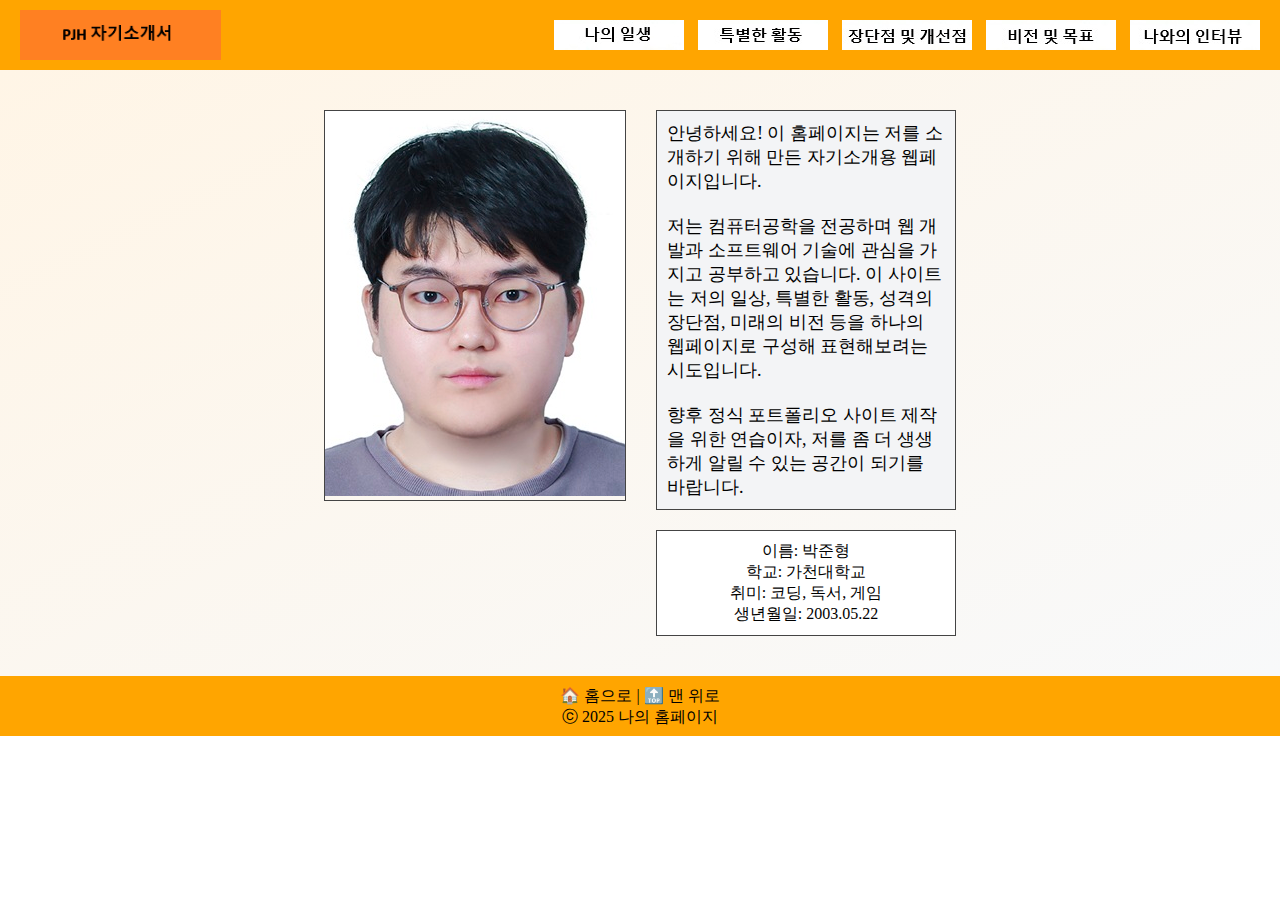
<file: index.html>
<!DOCTYPE html>
<html>
<head>
  <meta charset="UTF-8">
  <meta name="viewport" content="width=device-width, initial-scale=1.0">
  <link rel="stylesheet" href="common.css">
  <style>
    main {
      clear: both;
      display: flex;
      justify-content: center;
      align-items: flex-start;
      gap: 30px;
      padding: 40px;
      flex-wrap: wrap;
      background: linear-gradient(to bottom right, #fff5e6, #f8f9fa);
    }
    .photo {
      border: 1px solid #444;
    }
    .intro-text {
      width: 300px;
      height: auto;
      background-color: #f3f4f6;
      border: 1px solid #444;
      padding: 10px;
      font-size: 18px;
    }

    .basic-info {
      margin-top: 20px;
      width: 300px;
      background-color: #fff;
      border: 1px solid #444;
      padding: 10px;
      text-align: center;
    }

    @media (max-width: 768px) {
      header {
        display: block;
        text-align: center;
      }

      #logo {
        float: none;
        margin: 0 auto;
        display: block;
      }

      nav {
        float: none;
        margin-top: 10px;
      }

      nav ul {
        display: flex;
        flex-direction: column;
        align-items: center;
      }

      nav ul li {
        margin: 5px 0;
      }

      main {
        flex-direction: column;
        align-items: center;
        padding: 20px;
      }

      .intro-text,
      .basic-info {
        width: 90%;
        max-width: 400px;
      }
    }
  </style>
</head>
<body>
  <header>
    <a href="index.html"><img id="logo" src="logo.jpg"></a>
    <nav>
      <ul>
        <li><a href="Subpage1.html"><img src="menu01.jpg"></a></li>
        <li><a href="Subpage2.html"><img src="menu02.jpg"></a></li>
        <li><a href="Subpage3.html"><img src="menu03.jpg"></a></li>
        <li><a href="Subpage4.html"><img src="menu04.jpg"></a></li>
        <li><a href="Subpage5.html"><img src="menu05.jpg"></a></li>
      </ul>
    </nav>
  </header>


  <main>
    <div class="photo"><img src="mainphoto.jpg"></div>
    <div>
      <div class="intro-text">
        안녕하세요! 이 홈페이지는 저를 소개하기 위해 만든 자기소개용 웹페이지입니다.<br><br>
        저는 컴퓨터공학을 전공하며 웹 개발과 소프트웨어 기술에 관심을 가지고 공부하고 있습니다. 
        이 사이트는 저의 일상, 특별한 활동, 성격의 장단점, 미래의 비전 등을 하나의 웹페이지로 구성해 표현해보려는 시도입니다.<br><br>
        향후 정식 포트폴리오 사이트 제작을 위한 연습이자, 저를 좀 더 생생하게 알릴 수 있는 공간이 되기를 바랍니다.
      </div>
      <div class="basic-info">
        <p>이름: 박준형</p>
        <p>학교: 가천대학교</p>
        <p>취미: 코딩, 독서, 게임</p>
        <p>생년월일: 2003.05.22</p>
      </div>
    </div>
  </main>

  <footer>
  <p>
    <a href="index.html">🏠 홈으로</a> |
    <a href="#top">🔝 맨 위로</a>
  </p>
    ⓒ 2025 나의 홈페이지
  </footer>
</body>
</html>
</file>
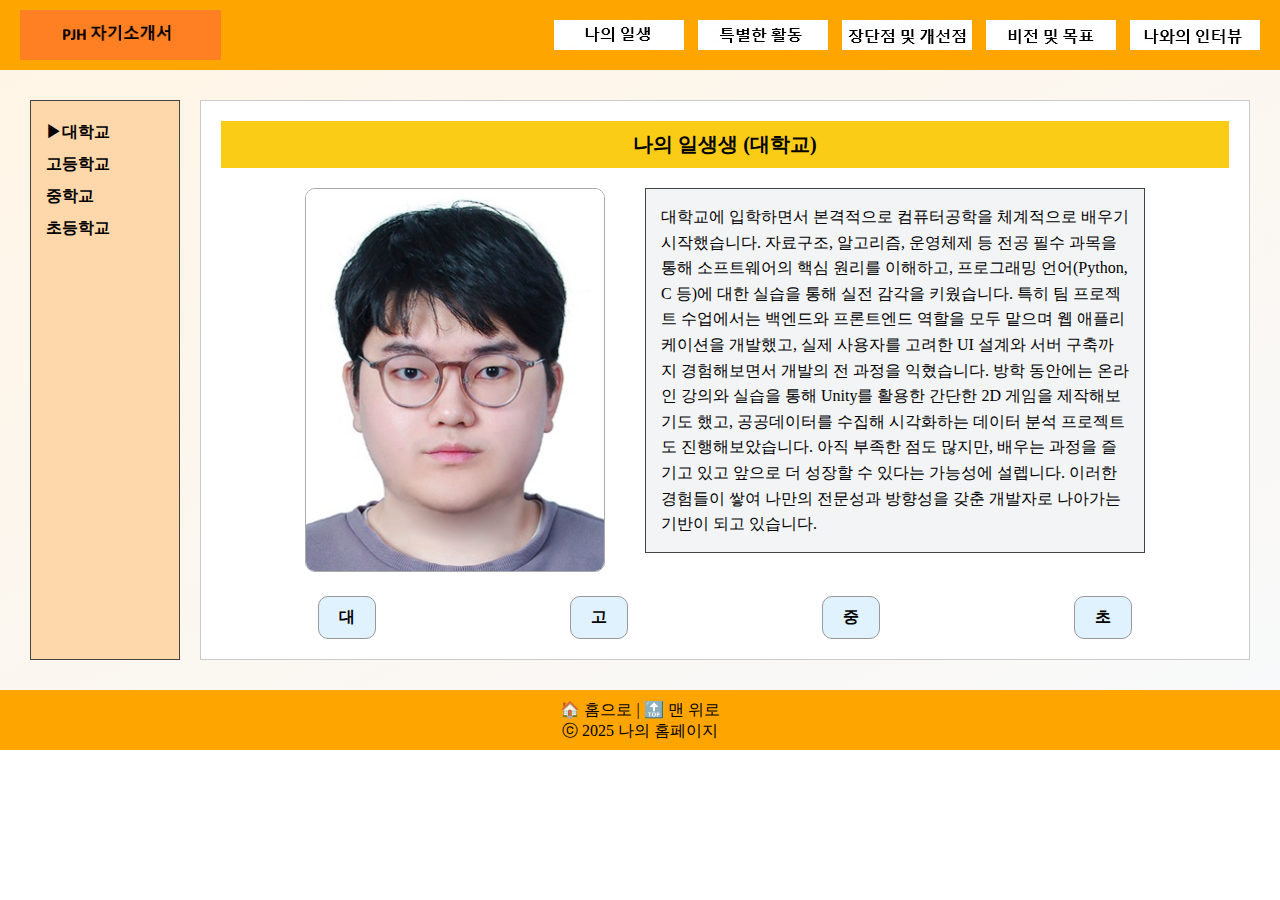
<file: Subpage1.html>
<!DOCTYPE html>
<html>
<head>
  <meta charset="UTF-8">
  <meta name="viewport" content="width=device-width, initial-scale=1.0">
  <link rel="stylesheet" href="common.css">
  <style>
    .container {
      display: flex;
      flex-direction: row;
      gap: 20px;
      padding: 30px;
      background: linear-gradient(to bottom right, #fff5e6, #f8f9fa);
    }
    .container a {
      text-decoration: none;
      color: inherit;
    }

    aside {
      width: 150px;
      background-color: #fed7aa;
      padding: 15px;
      font-weight: bold;
      font-size: 16px;
      line-height: 2;
      border: 1px solid #444;
    }

    section {
      flex: 1;
      background-color: white;
      padding: 20px;
      border: 1px solid #ccc;
    }

    .section-header {
      background-color: #facc15;
      padding: 10px;
      font-size: 20px;
      margin-bottom: 20px;
      font-weight: bold;
      text-align: center;
    }

   
    .content {
      display: flex;
      justify-content: center;
      align-items: flex-start;
      gap: 40px;
      flex-wrap: wrap;
    }

    .image-box {
      flex-shrink: 0;
      text-align: center;
    }

    .image-box img {
      max-width: 300px;
      height: auto;
      border-radius: 10px;
      border: 1px solid #aaa;
    }

    .intro-text {
      max-width: 500px;
      background-color: #f3f4f6;
      border: 1px solid #444;
      padding: 15px;
      font-size: 16px;
      line-height: 1.6;
    }

    .grade-links {
      margin-top: 20px;
      display: flex;
      justify-content: space-around;
    }

    .grade-links a {
      display: inline-block;
      background-color: #e0f2fe;
      padding: 10px 20px;
      border-radius: 10px;
      font-weight: bold;
      color: black;
      text-decoration: none;
      border: 1px solid #999;
    }
    
    @media (max-width: 768px) {
      header {
        text-align: center;
      }

      #logo {
        float: none;
        margin: 0 auto;
        display: block;
      }

      nav {
        float: none;
        margin-top: 10px;
      }

      nav ul {
        display: flex;
        flex-direction: column;
        align-items: center;
      }

      nav ul li {
        margin: 5px 0;
      }

      .container {
        flex-direction: column;
        align-items: center;
      }

      .content {
        flex-direction: column;
      }

      aside {
        width: 100%;
        text-align: center;
      }

      .image-box,
      .intro-text {
        width: 100%;
        height: auto;
      }

      .grade-links {
        flex-direction: column;
        align-items: center;
        gap: 10px;
      }

      .grade-links a {
        width: 80%;
        text-align: center;
      }
    }
  </style>
</head>
<body>
  <header>
    <a href="index.html"><img id="logo" src="logo.jpg"></a>
    <nav>
      <ul>
        <li><a href="Subpage1.html"><img src="menu01.jpg"></a></li>
        <li><a href="Subpage2.html"><img src="menu02.jpg"></a></li>
        <li><a href="Subpage3.html"><img src="menu03.jpg"></a></li>
        <li><a href="Subpage4.html"><img src="menu04.jpg"></a></li>
        <li><a href="Subpage5.html"><img src="menu05.jpg"></a></li>
      </ul>
    </nav>
  </header>

  <div class="container">
    <aside>
      <a href="Subpage1.html"><p>▶대학교</p></a>
      <a href="Subpage1_1.html"><p>고등학교</p></a>
      <a href="Subpage1_2.html"><p>중학교</p></a>
      <a href="Subpage1_3.html"><p>초등학교</p></a>
    </aside>

    <section>
      <div class="section-header">나의 일생생 (대학교)</div>
      <div class="content">
        <div class="image-box"><img src="mainphoto.jpg"></div>
        <div class="intro-text">
          대학교에 입학하면서 본격적으로 컴퓨터공학을 체계적으로 배우기 시작했습니다.
          자료구조, 알고리즘, 운영체제 등 전공 필수 과목을 통해 소프트웨어의 핵심 원리를 이해하고, 프로그래밍 언어(Python, C 등)에 대한 실습을 통해 실전 감각을 키웠습니다.
          특히 팀 프로젝트 수업에서는 백엔드와 프론트엔드 역할을 모두 맡으며 웹 애플리케이션을 개발했고, 실제 사용자를 고려한 UI 설계와 서버 구축까지 경험해보면서 개발의 전 과정을 익혔습니다.
          방학 동안에는 온라인 강의와 실습을 통해 Unity를 활용한 간단한 2D 게임을 제작해보기도 했고, 공공데이터를 수집해 시각화하는 데이터 분석 프로젝트도 진행해보았습니다.
          아직 부족한 점도 많지만, 배우는 과정을 즐기고 있고 앞으로 더 성장할 수 있다는 가능성에 설렙니다. 이러한 경험들이 쌓여 나만의 전문성과 방향성을 갖춘 개발자로 나아가는 기반이 되고 있습니다.
        </div>
      </div>
      <div class="grade-links">
        <a href="Subpage1.html">대</a>
        <a href="Subpage1_1.html">고</a>
        <a href="Subpage1_2.html">중</a>
        <a href="Subpage1_3.html">초</a>
      </div>
    </section>
  </div>

  <footer>
  <p>
    <a href="index.html">🏠 홈으로</a> |
    <a href="#top">🔝 맨 위로</a>
  </p>
    ⓒ 2025 나의 홈페이지
  </footer>
</body>
</html>
</file>
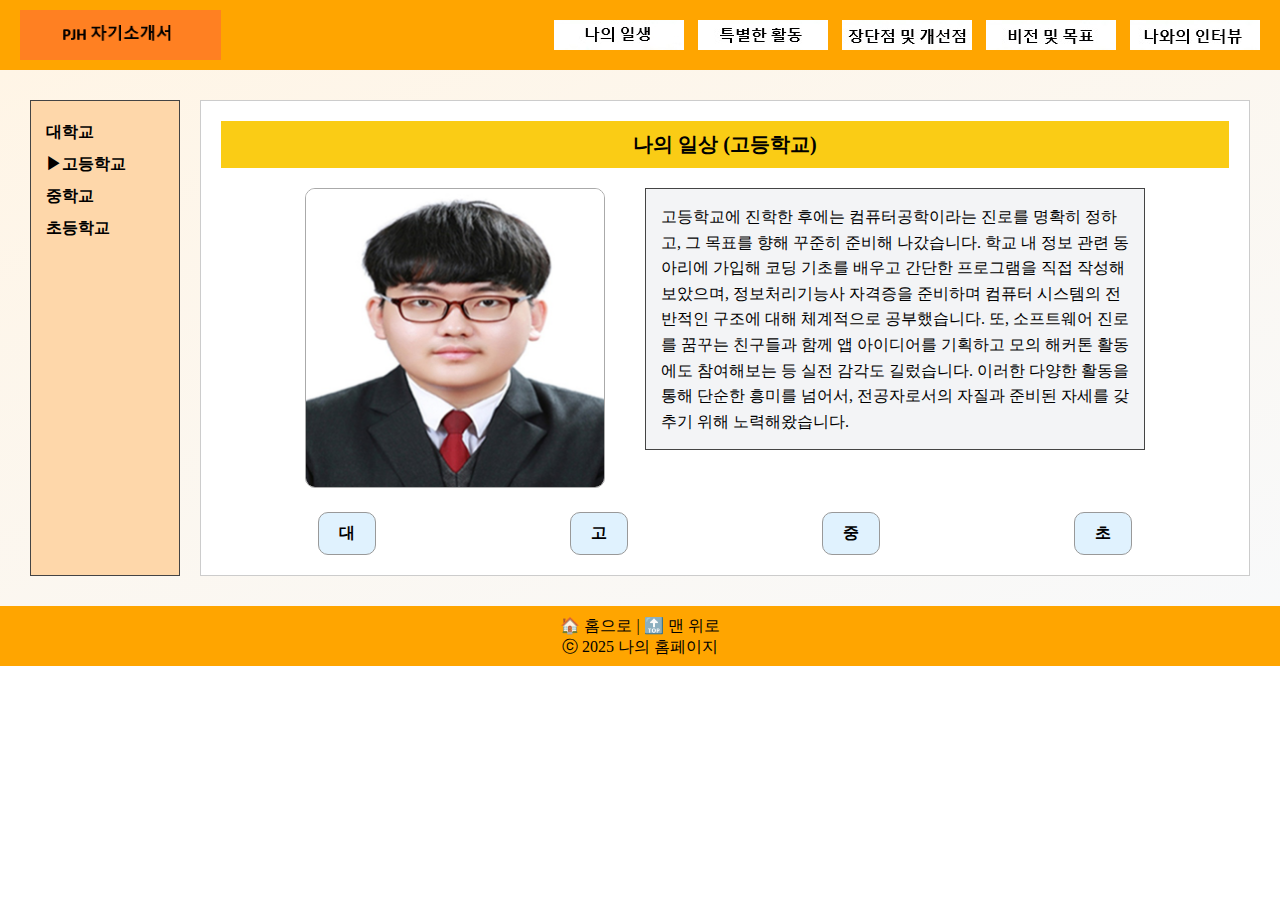
<file: Subpage1_1.html>
<!DOCTYPE html>
<html>
<head>
  <meta charset="UTF-8">
  <meta name="viewport" content="width=device-width, initial-scale=1.0">
  <link rel="stylesheet" href="common.css">
  <style>
    .container {
      display: flex;
      flex-direction: row;
      gap: 20px;
      padding: 30px;
      background: linear-gradient(to bottom right, #fff5e6, #f8f9fa);
    }

    .container a {
      text-decoration: none;
      color: inherit;
    }

    aside {
      width: 150px;
      background-color: #fed7aa;
      padding: 15px;
      font-weight: bold;
      font-size: 16px;
      line-height: 2;
      border: 1px solid #444;
    }

    section {
      flex: 1;
      background-color: white;
      padding: 20px;
      border: 1px solid #ccc;
    }

    .section-header {
      background-color: #facc15;
      padding: 10px;
      font-size: 20px;
      margin-bottom: 20px;
      font-weight: bold;
      text-align: center;
    }

    .content {
      display: flex;
      justify-content: center;
      align-items: flex-start;
      gap: 40px;
      flex-wrap: wrap;
    }

    .image-box {
      flex-shrink: 0;
      text-align: center;
    }

    .image-box img {
      max-width: 300px;
      height: auto;
      border-radius: 10px;
      border: 1px solid #aaa;
    }

    .intro-text {
      max-width: 500px;
      background-color: #f3f4f6;
      border: 1px solid #444;
      padding: 15px;
      font-size: 16px;
      line-height: 1.6;
    }

    .grade-links {
      margin-top: 20px;
      display: flex;
      justify-content: space-around;
    }

    .grade-links a {
      display: inline-block;
      background-color: #e0f2fe;
      padding: 10px 20px;
      border-radius: 10px;
      font-weight: bold;
      color: black;
      text-decoration: none;
      border: 1px solid #999;
    }

    @media (max-width: 768px) {
      header {
        text-align: center;
      }

      #logo {
        float: none;
        margin: 0 auto;
        display: block;
      }

      nav {
        float: none;
        margin-top: 10px;
      }

      nav ul {
        display: flex;
        flex-direction: column;
        align-items: center;
      }

      nav ul li {
        margin: 5px 0;
      }

      .container {
        flex-direction: column;
        align-items: center;
      }

      .content {
        flex-direction: column;
      }

      aside {
        width: 100%;
        text-align: center;
      }

      .image-box,
      .intro-text {
        width: 100%;
        height: auto;
      }

      .grade-links {
        flex-direction: column;
        align-items: center;
        gap: 10px;
      }

      .grade-links a {
        width: 80%;
        text-align: center;
      }
    }
  </style>
</head>
<body>
  <header>
    <a href="index.html"><img id="logo" src="logo.jpg"></a>
    <nav>
      <ul>
        <li><a href="Subpage1.html"><img src="menu01.jpg"></a></li>
        <li><a href="Subpage2.html"><img src="menu02.jpg"></a></li>
        <li><a href="Subpage3.html"><img src="menu03.jpg"></a></li>
        <li><a href="Subpage4.html"><img src="menu04.jpg"></a></li>
        <li><a href="Subpage5.html"><img src="menu05.jpg"></a></li>
      </ul>
    </nav>
  </header>

  <div class="container">
    <aside>
      <a href="Subpage1.html"><p>대학교</p></a>
      <a href="Subpage1_1.html"><p>▶고등학교</p></a>
      <a href="Subpage1_2.html"><p>중학교</p></a>
      <a href="Subpage1_3.html"><p>초등학교</p></a>
    </aside>

    <section>
      <div class="section-header">나의 일상 (고등학교)</div>
      <div class="content">
        <div class="image-box"><img src="highschool.jpg"></div>
        <div class="intro-text">
          고등학교에 진학한 후에는 컴퓨터공학이라는 진로를 명확히 정하고, 그 목표를 향해 꾸준히 준비해 나갔습니다.  
          학교 내 정보 관련 동아리에 가입해 코딩 기초를 배우고 간단한 프로그램을 직접 작성해보았으며, 
          정보처리기능사 자격증을 준비하며 컴퓨터 시스템의 전반적인 구조에 대해 체계적으로 공부했습니다. 
          또, 소프트웨어 진로를 꿈꾸는 친구들과 함께 앱 아이디어를 기획하고 모의 해커톤 활동에도 참여해보는 등 실전 감각도 길렀습니다. 
          이러한 다양한 활동을 통해 단순한 흥미를 넘어서, 전공자로서의 자질과 준비된 자세를 갖추기 위해 노력해왔습니다. 
        </div>
      </div>
      <div class="grade-links">
        <a href="Subpage1.html">대</a>
        <a href="Subpage1_1.html">고</a>
        <a href="Subpage1_2.html">중</a>
        <a href="Subpage1_3.html">초</a>
      </div>
    </section>
  </div>

  <footer>
  <p>
    <a href="index.html">🏠 홈으로</a> |
    <a href="#top">🔝 맨 위로</a>
  </p>
    ⓒ 2025 나의 홈페이지
  </footer>
</body>
</html>
</file>
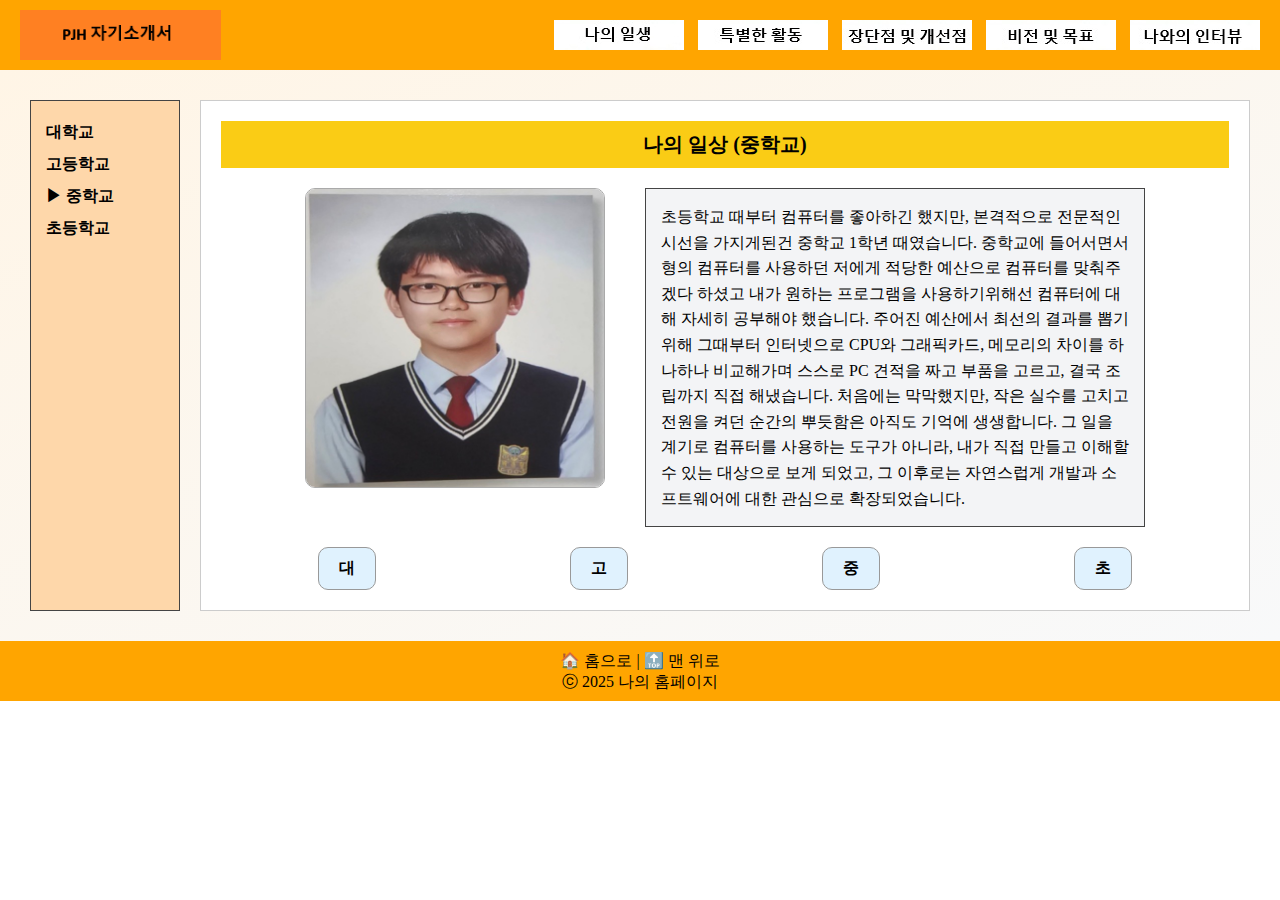
<file: Subpage1_2.html>
<!DOCTYPE html>
<html>
<head>
  <meta charset="UTF-8">
  <meta name="viewport" content="width=device-width, initial-scale=1.0">
  <link rel="stylesheet" href="common.css">
  <style>
    .container {
      display: flex;
      flex-direction: row;
      gap: 20px;
      padding: 30px;
      background: linear-gradient(to bottom right, #fff5e6, #f8f9fa);
    }

    .container a {
      text-decoration: none;
      color: inherit;
    }

    aside {
      width: 150px;
      background-color: #fed7aa;
      padding: 15px;
      font-weight: bold;
      font-size: 16px;
      line-height: 2;
      border: 1px solid #444;
    }

    section {
      flex: 1;
      background-color: white;
      padding: 20px;
      border: 1px solid #ccc;
    }

    .section-header {
      background-color: #facc15;
      padding: 10px;
      font-size: 20px;
      margin-bottom: 20px;
      font-weight: bold;
      text-align: center;
    }

    .content {
      display: flex;
      justify-content: center;
      align-items: flex-start;
      gap: 40px;
      flex-wrap: wrap;
    }

    .image-box {
      flex-shrink: 0;
      text-align: center;
    }

    .image-box img {
      max-width: 300px;
      height: auto;
      border-radius: 10px;
      border: 1px solid #aaa;
    }

    .intro-text {
      max-width: 500px;
      background-color: #f3f4f6;
      border: 1px solid #444;
      padding: 15px;
      font-size: 16px;
      line-height: 1.6;
    }

    .grade-links {
      margin-top: 20px;
      display: flex;
      justify-content: space-around;
    }

    .grade-links a {
      display: inline-block;
      background-color: #e0f2fe;
      padding: 10px 20px;
      border-radius: 10px;
      font-weight: bold;
      color: black;
      text-decoration: none;
      border: 1px solid #999;
    }

    @media (max-width: 768px) {
      header {
        text-align: center;
      }

      #logo {
        float: none;
        margin: 0 auto;
        display: block;
      }

      nav {
        float: none;
        margin-top: 10px;
      }

      nav ul {
        display: flex;
        flex-direction: column;
        align-items: center;
      }

      nav ul li {
        margin: 5px 0;
      }

      .container {
        flex-direction: column;
        align-items: center;
      }

      .content {
        flex-direction: column;
      }

      aside {
        width: 100%;
        text-align: center;
      }

      .image-box,
      .intro-text {
        width: 100%;
        height: auto;
      }

      .grade-links {
        flex-direction: column;
        align-items: center;
        gap: 10px;
      }

      .grade-links a {
        width: 80%;
        text-align: center;
      }
    }
  </style>
</head>
<body>
  <header>
    <a href="index.html"><img id="logo" src="logo.jpg"></a>
    <nav>
      <ul>
        <li><a href="Subpage1.html"><img src="menu01.jpg"></a></li>
        <li><a href="Subpage2.html"><img src="menu02.jpg"></a></li>
        <li><a href="Subpage3.html"><img src="menu03.jpg"></a></li>
        <li><a href="Subpage4.html"><img src="menu04.jpg"></a></li>
        <li><a href="Subpage5.html"><img src="menu05.jpg"></a></li>
      </ul>
    </nav>
  </header>

  <div class="container">
    <aside>
      <a href="Subpage1.html"><p>대학교</p></a>
      <a href="Subpage1_1.html"><p>고등학교</p></a>
      <a href="Subpage1_2.html"><p>▶ 중학교</p></a>
      <a href="Subpage1_3.html"><p>초등학교</p></a>
    </aside>

    <section>
      <div class="section-header">나의 일상 (중학교)</div>
      <div class="content">
        <div class="image-box"><img src="midleschool.jpg"></div>
        <div class="intro-text">
          초등학교 때부터 컴퓨터를 좋아하긴 했지만, 본격적으로 전문적인 시선을 가지게된건 중학교 1학년 때였습니다.
          중학교에 들어서면서 형의 컴퓨터를 사용하던 저에게 적당한 예산으로 컴퓨터를 맞춰주겠다 하셨고 내가 원하는 프로그램을 사용하기위해선 컴퓨터에 대해 자세히 공부해야 했습니다. 
          주어진 예산에서 최선의 결과를 뽑기위해 그때부터 인터넷으로 CPU와 그래픽카드, 메모리의 차이를 하나하나 비교해가며 스스로 PC 견적을 짜고 부품을 고르고, 결국 조립까지 직접 해냈습니다.
          처음에는 막막했지만, 작은 실수를 고치고 전원을 켜던 순간의 뿌듯함은 아직도 기억에 생생합니다. 
          그 일을 계기로 컴퓨터를 사용하는 도구가 아니라, 내가 직접 만들고 이해할 수 있는 대상으로 보게 되었고, 그 이후로는 자연스럽게 개발과 소프트웨어에 대한 관심으로 확장되었습니다.
        </div>
      </div>
      <div class="grade-links">
        <a href="Subpage1.html">대</a>
        <a href="Subpage1_1.html">고</a>
        <a href="Subpage1_2.html">중</a>
        <a href="Subpage1_3.html">초</a>
      </div>
    </section>
  </div>

  <footer>
  <p>
    <a href="index.html">🏠 홈으로</a> |
    <a href="#top">🔝 맨 위로</a>
  </p>
    ⓒ 2025 나의 홈페이지
  </footer>
</body>
</html>
</file>
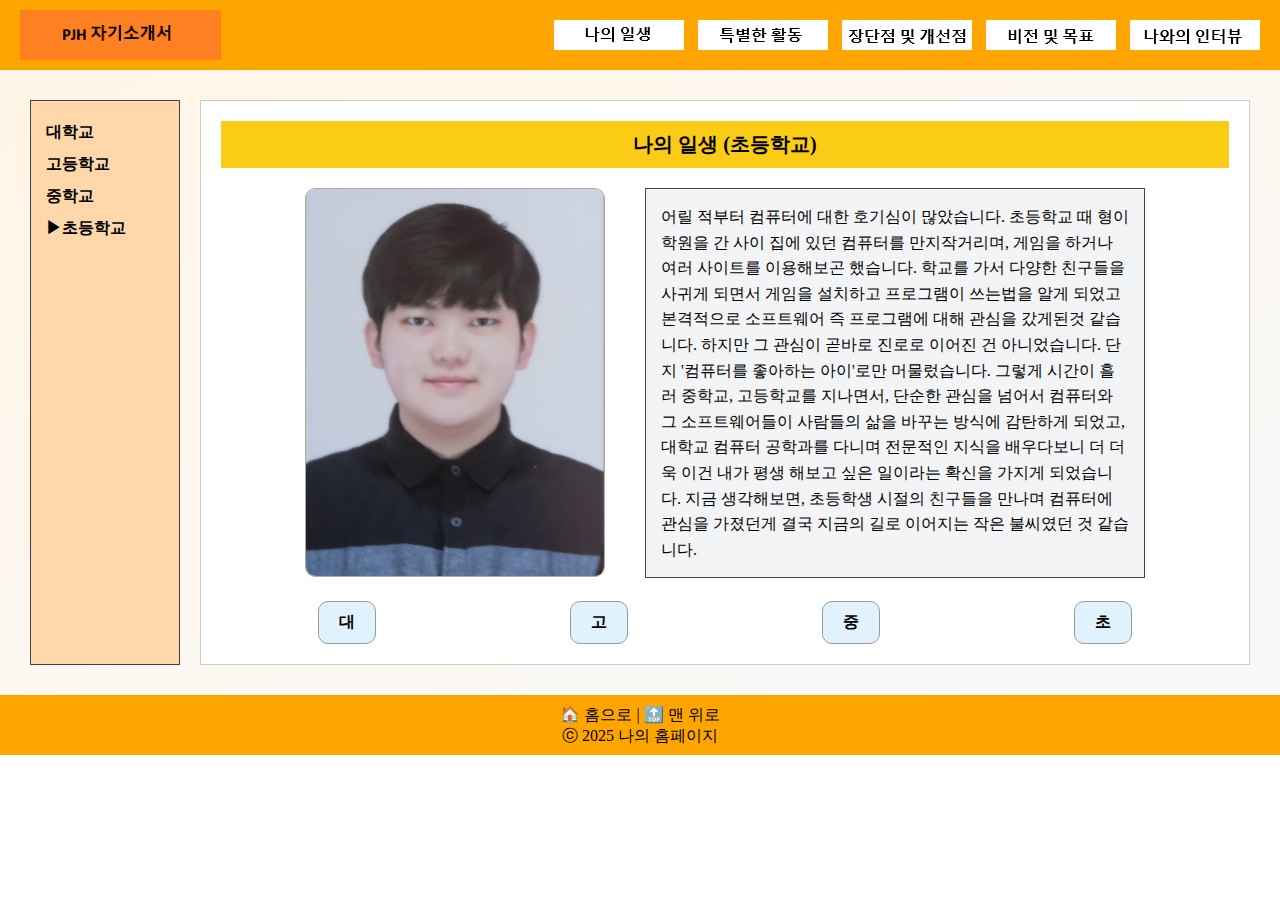
<file: Subpage1_3.html>
<!DOCTYPE html>
<html>
<head>
  <meta charset="UTF-8">
  <meta name="viewport" content="width=device-width, initial-scale=1.0">
  <link rel="stylesheet" href="common.css">
  <style>
    .container {
      display: flex;
      flex-direction: row;
      gap: 20px;
      padding: 30px;
      background: linear-gradient(to bottom right, #fff5e6, #f8f9fa);
    }

    .container a {
      text-decoration: none;
      color: inherit;
    }

    aside {
      width: 150px;
      background-color: #fed7aa;
      padding: 15px;
      font-weight: bold;
      font-size: 16px;
      line-height: 2;
      border: 1px solid #444;
    }

    section {
      flex: 1;
      background-color: white;
      padding: 20px;
      border: 1px solid #ccc;
    }

    .section-header {
      background-color: #facc15;
      padding: 10px;
      font-size: 20px;
      margin-bottom: 20px;
      font-weight: bold;
      text-align: center;
    }

    .content {
      display: flex;
      justify-content: center;
      align-items: flex-start;
      gap: 40px;
      flex-wrap: wrap;
    }

    .image-box {
      flex-shrink: 0;
      text-align: center;
    }

    .image-box img {
      max-width: 300px;
      height: auto;
      border-radius: 10px;
      border: 1px solid #aaa;
    }

    .intro-text {
      max-width: 500px;
      background-color: #f3f4f6;
      border: 1px solid #444;
      padding: 15px;
      font-size: 16px;
      line-height: 1.6;
    }

    .grade-links {
      margin-top: 20px;
      display: flex;
      justify-content: space-around;
    }

    .grade-links a {
      display: inline-block;
      background-color: #e0f2fe;
      padding: 10px 20px;
      border-radius: 10px;
      font-weight: bold;
      color: black;
      text-decoration: none;
      border: 1px solid #999;
    }

    @media (max-width: 768px) {
      header {
        text-align: center;
      }

      #logo {
        float: none;
        margin: 0 auto;
        display: block;
      }

      nav {
        float: none;
        margin-top: 10px;
      }

      nav ul {
        display: flex;
        flex-direction: column;
        align-items: center;
      }

      nav ul li {
        margin: 5px 0;
      }

      .container {
        flex-direction: column;
        align-items: center;
      }

      .content {
        flex-direction: column;
      }

      aside {
        width: 100%;
        text-align: center;
      }

      .image-box,
      .intro-text {
        width: 100%;
        height: auto;
      }

      .grade-links {
        flex-direction: column;
        align-items: center;
        gap: 10px;
      }

      .grade-links a {
        width: 80%;
        text-align: center;
      }
    }
  </style>
</head>
<body>
  <header>
    <a href="index.html"><img id="logo" src="logo.jpg"></a>
    <nav>
      <ul>
        <li><a href="Subpage1.html"><img src="menu01.jpg"></a></li>
        <li><a href="Subpage2.html"><img src="menu02.jpg"></a></li>
        <li><a href="Subpage3.html"><img src="menu03.jpg"></a></li>
        <li><a href="Subpage4.html"><img src="menu04.jpg"></a></li>
        <li><a href="Subpage5.html"><img src="menu05.jpg"></a></li>
      </ul>
    </nav>
  </header>

  <div class="container">
    <aside>
      <a href="Subpage1.html"><p>대학교</p></a>
      <a href="Subpage1_1.html"><p>고등학교</p></a>
      <a href="Subpage1_2.html"><p>중학교</p></a>
      <a href="Subpage1_3.html"><p>▶초등학교</p></a>
    </aside>

    <section>
      <div class="section-header">나의 일생 (초등학교)</div>
      <div class="content">
        <div class="image-box"><img src="school.jpg"></div>
        <div class="intro-text">
          어릴 적부터 컴퓨터에 대한 호기심이 많았습니다. 초등학교 때 형이 학원을 간 사이 집에 있던 컴퓨터를 만지작거리며, 게임을 하거나 여러 사이트를 이용해보곤 했습니다. 
          학교를 가서 다양한 친구들을 사귀게 되면서 게임을 설치하고 프로그램이 쓰는법을 알게 되었고 본격적으로 소프트웨어 즉 프로그램에 대해 관심을 갔게된것 같습니다. 
          하지만 그 관심이 곧바로 진로로 이어진 건 아니었습니다. 단지 '컴퓨터를 좋아하는 아이'로만 머물렀습니다.  
          그렇게 시간이 흘러 중학교, 고등학교를 지나면서, 단순한 관심을 넘어서 컴퓨터와 그 소프트웨어들이 사람들의 삶을 바꾸는 방식에 감탄하게 되었고, 
          대학교 컴퓨터 공학과를 다니며 전문적인 지식을 배우다보니 더 더욱 이건 내가 평생 해보고 싶은 일이라는 확신을 가지게 되었습니다. 
          지금 생각해보면, 초등학생 시절의 친구들을 만나며 컴퓨터에 관심을 가졌던게 결국 지금의 길로 이어지는 작은 불씨였던 것 같습니다.
        </div>
      </div>
      <div class="grade-links">
        <a href="Subpage1.html">대</a>
        <a href="Subpage1_1.html">고</a>
        <a href="Subpage1_2.html">중</a>
        <a href="Subpage1_3.html">초</a>
      </div>
    </section>
  </div>

  <footer>
  <p>
    <a href="index.html">🏠 홈으로</a> |
    <a href="#top">🔝 맨 위로</a>
  </p>
    ⓒ 2025 나의 홈페이지
  </footer>
</body>
</html>
</file>
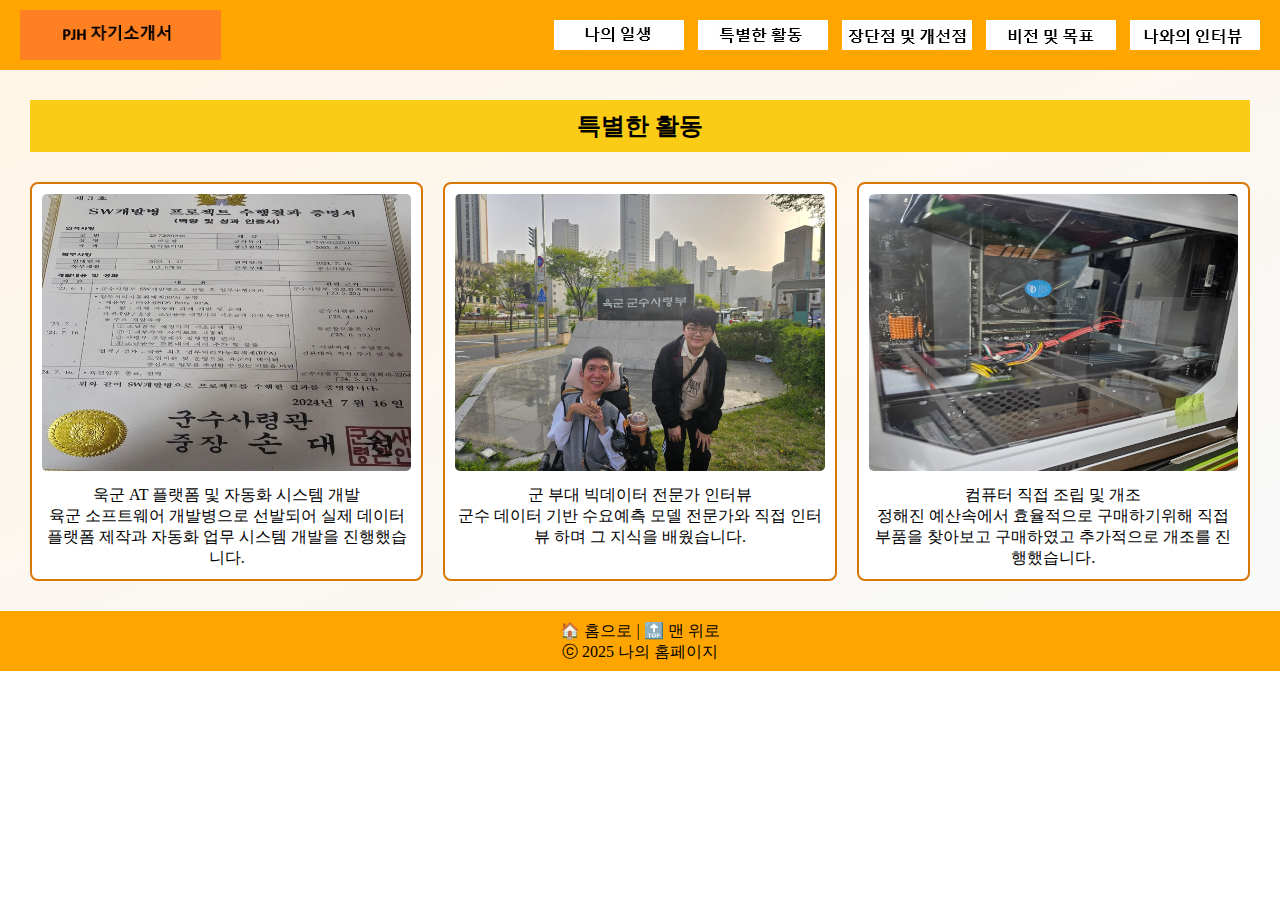
<file: Subpage2.html>
<!DOCTYPE html>
<html>
<head>
  <meta charset="UTF-8">
  <meta name="viewport" content="width=device-width, initial-scale=1.0">
  <link rel="stylesheet" href="common.css">
  <style>
    main {
      padding: 30px;
      background: linear-gradient(to bottom right, #fff5e6, #f8f9fa);
    }

    .section-header {
      text-align: center;
      font-size: 24px;
      font-weight: bold;
      background-color: #facc15;
      padding: 10px;
      margin-bottom: 30px;
    }

    .activities {
      display: flex;
      justify-content: space-between;
      flex-wrap: wrap;
      gap: 20px;
    }

    .activity {
      flex: 1 1 calc(33% - 20px);
      background-color: white;
      border: 2px solid #d97706;
      border-radius: 8px;
      padding: 10px;
      text-align: center;
    }

    .activity img {
      width: 100%;
      object-fit: cover;
      border-radius: 5px;
      background-color: #e5e7eb;
    }

    .activity p {
      margin-top: 10px;
      font-size: 16px;
    }

    @media (max-width: 768px) {
      header {
        text-align: center;
      }

      #logo {
        float: none;
        margin: 0 auto;
        display: block;
      }

      nav {
        float: none;
        margin-top: 10px;
      }

      nav ul {
        display: flex;
        flex-direction: column;
        align-items: center;
      }

      nav ul li {
        margin: 5px 0;
      }
      
      .activities {
        flex-direction: column;
        align-items: center;
      }

      .activity {
        width: 90%;
      }
    }
  </style>
</head>
<body>
  <header>
    <a href="index.html"><img id="logo" src="logo.jpg"></a>
    <nav>
      <ul>
        <li><a href="Subpage1.html"><img src="menu01.jpg"></a></li>
        <li><a href="Subpage2.html"><img src="menu02.jpg"></a></li>
        <li><a href="Subpage3.html"><img src="menu03.jpg"></a></li>
        <li><a href="Subpage4.html"><img src="menu04.jpg"></a></li>
        <li><a href="Subpage5.html"><img src="menu05.jpg"></a></li>
      </ul>
    </nav>
  </header>

  <main>
    <div class="section-header">특별한 활동</div>

    <div class="activities">
      <div class="activity">
        <img src="specialphoto1.jpg">
        <p>욱군 AT 플랫폼 및 자동화 시스템 개발 <br> 육군 소프트웨어 개발병으로 선발되어 실제 데이터 플랫폼 제작과 자동화 업무 시스템 개발을 진행했습니다.</p>
      </div>
      <div class="activity">
        <img src="specialphoto2.jpg">
        <p>군 부대 빅데이터 전문가 인터뷰 <br> 군수 데이터 기반 수요예측 모델 전문가와 직접 인터뷰 하며 그 지식을 배웠습니다.</p>
      </div>
      <div class="activity">
        <img src="specialphoto3.jpg">
        <p>컴퓨터 직접 조립 및 개조 <br> 정해진 예산속에서 효율적으로 구매하기위해 직접 부품을 찾아보고 구매하였고 추가적으로 개조를 진행했습니다.</p>
      </div>
    </div>
  </main>

  <footer>
    <p>
      <a href="index.html">🏠 홈으로</a> |
      <a href="#top">🔝 맨 위로</a>
    </p>
      ⓒ 2025 나의 홈페이지
  </footer>
</body>
</html>
</file>
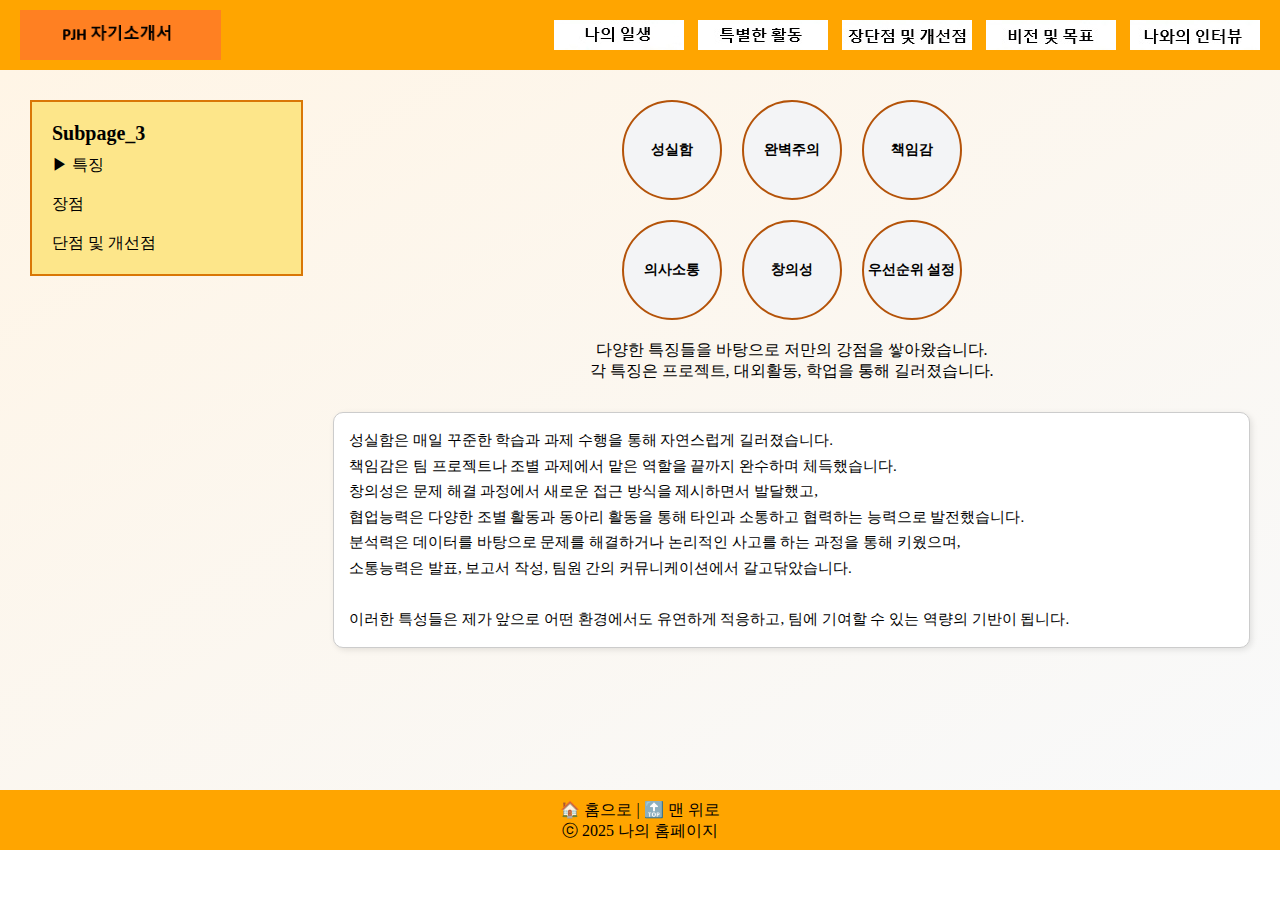
<file: Subpage3.html>
<!DOCTYPE html>
<html>
<head>
  <meta charset="UTF-8">
  <meta name="viewport" content="width=device-width, initial-scale=1.0">
  <link rel="stylesheet" href="common.css">
  <style>
    main {
      padding: 30px;
      background: linear-gradient(to bottom right, #fff5e6, #f8f9fa);
      display: flex;
      gap: 30px;
      min-height: 80vh;
    }

    .sub-nav {
      flex: 1;
      background-color: #fde68a;
      padding: 20px;
      border: 2px solid #d97706;
      height: fit-content;
    }

    .sub-nav h3 {
      font-size: 20px;
      margin-bottom: 10px;
    }

    .sub-nav a {
      text-decoration: none;
      color: inherit;
    }

    .features {
      flex: 4;
    }

    .feature-grid {
      display: flex;
      flex-wrap: wrap;
      justify-content: center;
      max-width: 340px;
      margin: 0 auto;
      gap: 20px;
    }

    .feature {
      width: 100px;
      height: 100px;
      border: 2px solid #b45309;
      border-radius: 50%;
      background-color: #f3f4f6;
      display: flex;
      justify-content: center;
      align-items: center;
      font-size: 14px;
      font-weight: bold;
      text-align: center;
    }

    .feature-description {
      margin-top: 20px;
      font-size: 16px;
      text-align: center;
    }

    .feature-detail {
      background-color: #fff;
      padding: 15px;
      margin-top: 30px;
      border: 1px solid #ccc;
      border-radius: 10px;
      font-size: 15px;
      line-height: 1.7;
      box-shadow: 2px 2px 6px rgba(0,0,0,0.1);
    }

    @media (max-width: 768px) {
      header {
        text-align: center;
      }

      #logo {
        float: none;
        margin: 0 auto;
        display: block;
      }

      nav {
        float: none;
        margin-top: 10px;
      }

      nav ul {
        display: flex;
        flex-direction: column;
        align-items: center;
      }

      nav ul li {
        margin: 5px 0;
      }

      main {
        flex-direction: column;
        align-items: center;
      }

      .sub-nav {
        width: 90%;
        text-align: center;
      }

      .feature-grid {
        gap: 15px;
      }

      .feature {
        width: 80px;
        height: 80px;
        font-size: 12px;
      }
    }
  </style>
</head>
<body>
  <header>
    <a href="index.html"><img id="logo" src="logo.jpg"></a>
    <nav>
      <ul>
        <li><a href="Subpage1.html"><img src="menu01.jpg"></a></li>
        <li><a href="Subpage2.html"><img src="menu02.jpg"></a></li>
        <li><a href="Subpage3.html"><img src="menu03.jpg"></a></li>
        <li><a href="Subpage4.html"><img src="menu04.jpg"></a></li>
        <li><a href="Subpage5.html"><img src="menu05.jpg"></a></li>
      </ul>
    </nav>
  </header>

  <main>
    <div class="sub-nav">
      <h3>Subpage_3</h3>
      <a href="Subpage3.html"><p>▶ 특징</p></a> <br>
      <a href="Subpage3_1.html"><p>장점</p></a>  <br>
      <a href="Subpage3_2.html"><p>단점 및 개선점</p></a>
    </div>

    <div class="features">
      <div class="feature-grid">
        <div class="feature">성실함</div>
        <div class="feature">완벽주의</div>
        <div class="feature">책임감</div>
        <div class="feature">의사소통</div>
        <div class="feature">창의성</div>
        <div class="feature">우선순위 설정</div>
      </div>

      <div class="feature-description">
        다양한 특징들을 바탕으로 저만의 강점을 쌓아왔습니다.<br>
        각 특징은 프로젝트, 대외활동, 학업을 통해 길러졌습니다.
      </div>

      <div class="feature-detail">
         성실함은 매일 꾸준한 학습과 과제 수행을 통해 자연스럽게 길러졌습니다.<br>
    책임감은 팀 프로젝트나 조별 과제에서 맡은 역할을 끝까지 완수하며 체득했습니다.<br>
    창의성은 문제 해결 과정에서 새로운 접근 방식을 제시하면서 발달했고,<br>
    협업능력은 다양한 조별 활동과 동아리 활동을 통해 타인과 소통하고 협력하는 능력으로 발전했습니다.<br>
    분석력은 데이터를 바탕으로 문제를 해결하거나 논리적인 사고를 하는 과정을 통해 키웠으며,<br>
    소통능력은 발표, 보고서 작성, 팀원 간의 커뮤니케이션에서 갈고닦았습니다.<br><br>
    이러한 특성들은 제가 앞으로 어떤 환경에서도 유연하게 적응하고, 팀에 기여할 수 있는 역량의 기반이 됩니다.
      </div>
    </div>
  </main>

  <footer>
    <p>
      <a href="index.html">🏠 홈으로</a> |
      <a href="#top">🔝 맨 위로</a>
    </p>
    ⓒ 2025 나의 홈페이지
  </footer>
</body>
</html>
</file>
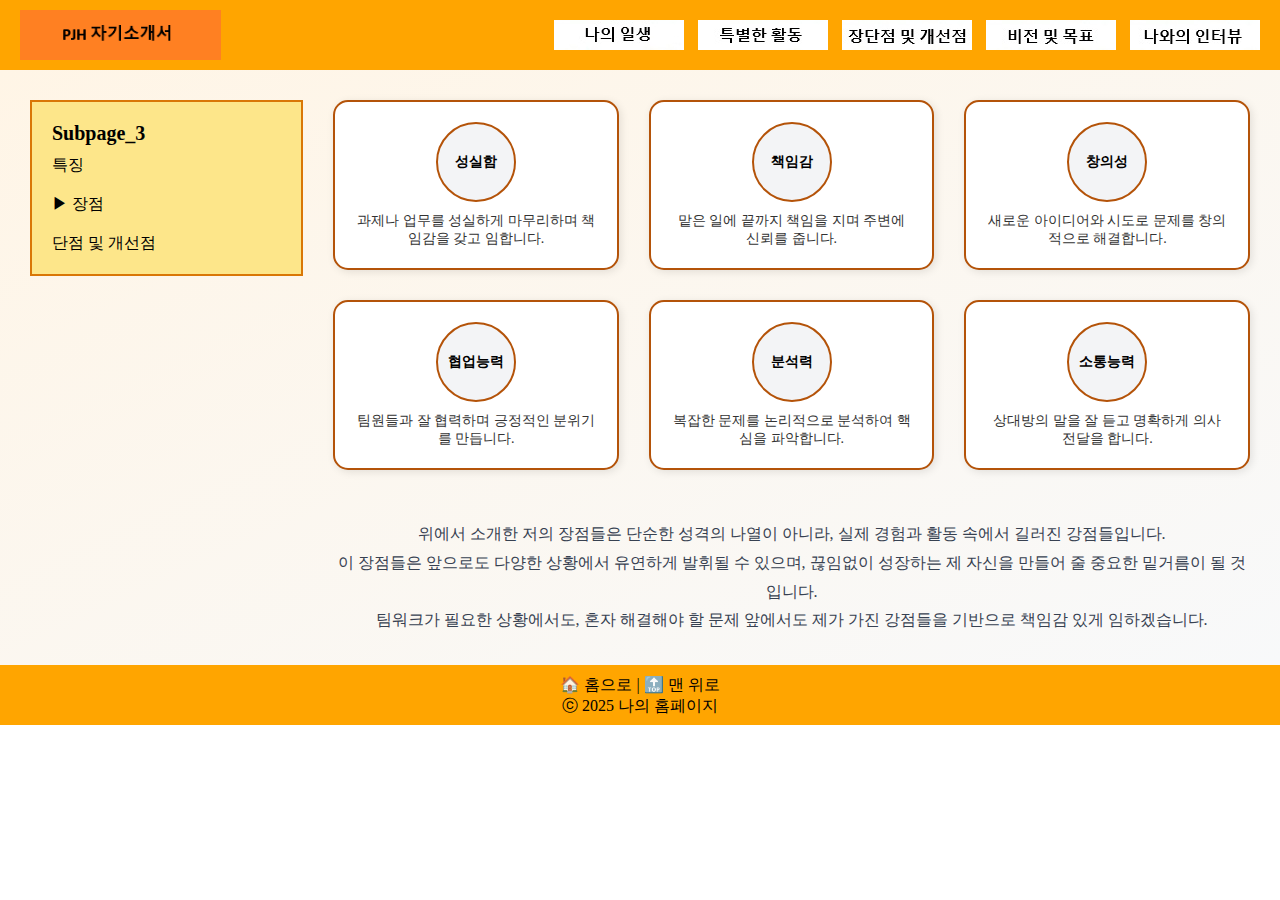
<file: Subpage3_1.html>
<!DOCTYPE html>
<html>
<head>
  <meta charset="UTF-8">
  <meta name="viewport" content="width=device-width, initial-scale=1.0">
  <link rel="stylesheet" href="common.css">
  <style>
    main {
      padding: 30px;
      background: linear-gradient(to bottom right, #fff5e6, #f8f9fa);
      display: flex;
      gap: 30px;
    }

    .sub-nav {
      flex: 1;
      background-color: #fde68a;
      padding: 20px;
      border: 2px solid #d97706;
      height: fit-content;
    }

    .sub-nav h3 {
      font-size: 20px;
      margin-bottom: 10px;
    }

    .sub-nav a {
      text-decoration: none;
      color: inherit;
    }

    .features {
      flex: 4;
    }

    .feature-grid {
      display: grid;
      grid-template-columns: repeat(3, 1fr);
      gap: 30px;
    }

    .feature-item {
      background-color: #fff;
      padding: 20px;
      border: 2px solid #b45309;
      border-radius: 15px;
      text-align: center;
      box-shadow: 2px 2px 8px rgba(0,0,0,0.1);
    }

    .feature {
      width: 80px;
      height: 80px;
      margin: 0 auto 10px auto;
      border: 2px solid #b45309;
      border-radius: 50%;
      background-color: #f3f4f6;
      display: flex;
      justify-content: center;
      align-items: center;
      font-size: 14px;
      font-weight: bold;
    }

    .reason {
      font-size: 14px;
      color: #333;
      margin-top: 10px;
    }

    .summary {
      margin-top: 50px;
      font-size: 16px;
      line-height: 1.8;
      color: #374151;
      text-align: center;
    }

    @media (max-width: 768px) {
      main {
        flex-direction: column;
        align-items: center;
      }

      .sub-nav {
        width: 90%;
        text-align: center;
      }

      .feature-grid {
        grid-template-columns: 1fr;
      }

      .feature {
        width: 70px;
        height: 70px;
        font-size: 12px;
      }

      .reason {
        font-size: 13px;
      }

      .summary {
        font-size: 14px;
        padding: 0 10px;
      }
    }
  </style>
</head>
<body>
  <header>
    <a href="index.html"><img id="logo" src="logo.jpg"></a>
    <nav>
      <ul>
        <li><a href="Subpage1.html"><img src="menu01.jpg" alt="menu1"></a></li>
        <li><a href="Subpage2.html"><img src="menu02.jpg" alt="menu2"></a></li>
        <li><a href="Subpage3.html"><img src="menu03.jpg" alt="menu3"></a></li>
        <li><a href="Subpage4.html"><img src="menu04.jpg" alt="menu4"></a></li>
        <li><a href="Subpage5.html"><img src="menu05.jpg" alt="menu5"></a></li>
      </ul>
    </nav>
  </header>

  <main>
    <div class="sub-nav">
      <h3>Subpage_3</h3>
      <a href="Subpage3.html"><p>특징</p></a> <br>
      <a href="Subpage3_1.html"><p>▶ 장점</p></a>  <br>
      <a href="Subpage3_2.html"><p>단점 및 개선점</p></a>
    </div>

    <div class="features">
      <div class="feature-grid">
        <div class="feature-item">
          <div class="feature">성실함</div>
          <div class="reason">과제나 업무를 성실하게 마무리하며 책임감을 갖고 임합니다.</div>
        </div>
        <div class="feature-item">
          <div class="feature">책임감</div>
          <div class="reason">맡은 일에 끝까지 책임을 지며 주변에 신뢰를 줍니다.</div>
        </div>
        <div class="feature-item">
          <div class="feature">창의성</div>
          <div class="reason">새로운 아이디어와 시도로 문제를 창의적으로 해결합니다.</div>
        </div>
        <div class="feature-item">
          <div class="feature">협업능력</div>
          <div class="reason">팀원들과 잘 협력하며 긍정적인 분위기를 만듭니다.</div>
        </div>
        <div class="feature-item">
          <div class="feature">분석력</div>
          <div class="reason">복잡한 문제를 논리적으로 분석하여 핵심을 파악합니다.</div>
        </div>
        <div class="feature-item">
          <div class="feature">소통능력</div>
          <div class="reason">상대방의 말을 잘 듣고 명확하게 의사 전달을 합니다.</div>
        </div>
      </div>

      <div class="summary">
        위에서 소개한 저의 장점들은 단순한 성격의 나열이 아니라, 실제 경험과 활동 속에서 길러진 강점들입니다. <br />
        이 장점들은 앞으로도 다양한 상황에서 유연하게 발휘될 수 있으며, 끊임없이 성장하는 제 자신을 만들어 줄 중요한 밑거름이 될 것입니다. <br />
        팀워크가 필요한 상황에서도, 혼자 해결해야 할 문제 앞에서도 제가 가진 강점들을 기반으로 책임감 있게 임하겠습니다.
      </div>
    </div>
  </main>

  <footer>
    <p>
      <a href="index.html">🏠 홈으로</a> |
      <a href="#top">🔝 맨 위로</a>
    </p>
    ⓒ 2025 나의 홈페이지
  </footer>
</body>
</html>
</file>
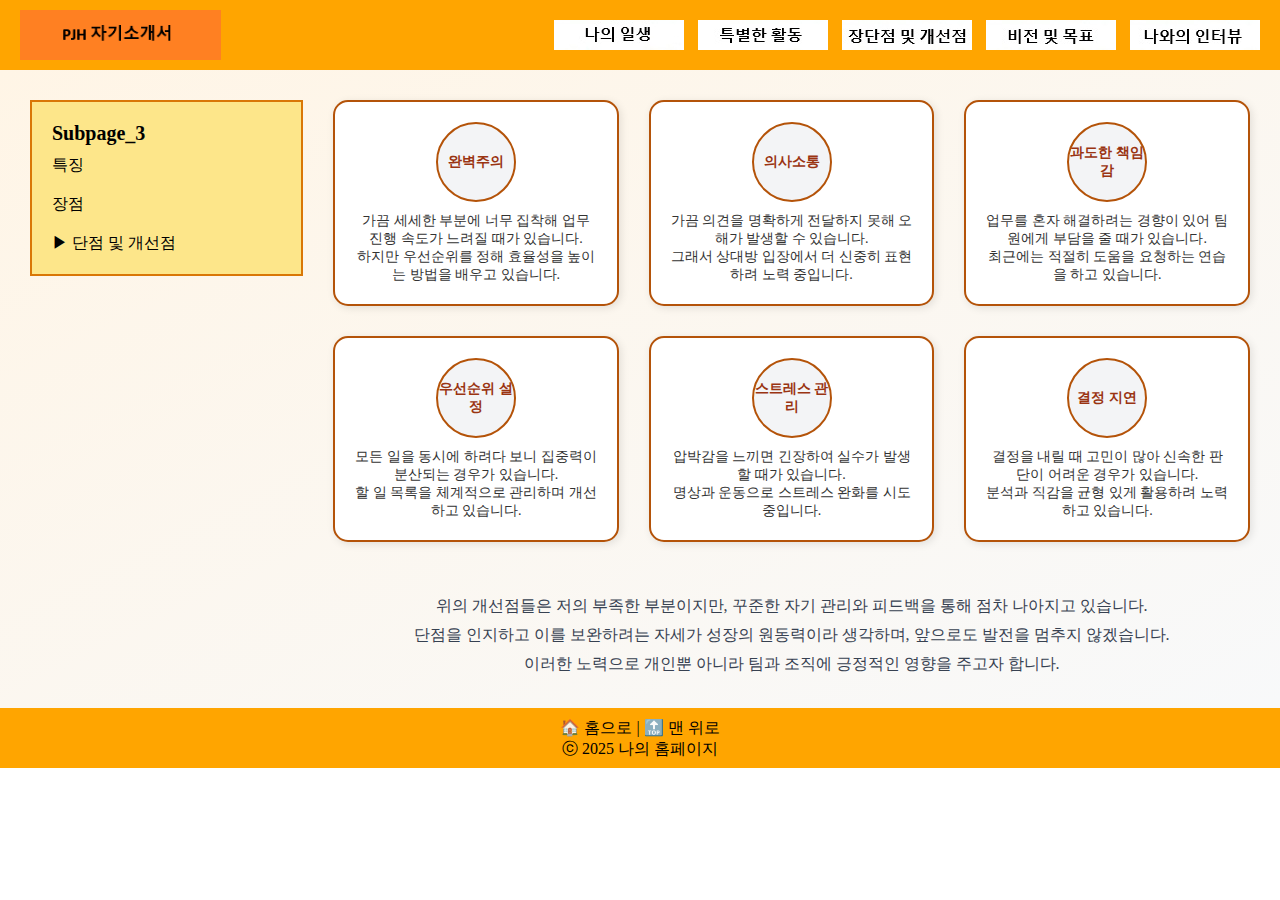
<file: Subpage3_2.html>
<!DOCTYPE html>
<html>
<head>
  <meta charset="UTF-8">
  <meta name="viewport" content="width=device-width, initial-scale=1.0">
  <link rel="stylesheet" href="common.css">
  <style>
    main {
      padding: 30px;
      background: linear-gradient(to bottom right, #fff5e6, #f8f9fa);
      display: flex;
      gap: 30px;
    }

    .sub-nav {
      flex: 1;
      background-color: #fde68a;
      padding: 20px;
      border: 2px solid #d97706;
      height: fit-content;
    }

    .sub-nav h3 {
      font-size: 20px;
      margin-bottom: 10px;
    }

    .sub-nav a {
      text-decoration: none;
      color: inherit;
    }

    .features {
      flex: 4;
    }

    .feature-grid {
      display: grid;
      grid-template-columns: repeat(3, 1fr);
      gap: 30px;
    }

    .feature-item {
      background-color: #fff;
      padding: 20px;
      border: 2px solid #b45309;
      border-radius: 15px;
      text-align: center;
      box-shadow: 2px 2px 8px rgba(0,0,0,0.1);
    }

    .feature {
      width: 80px;
      height: 80px;
      margin: 0 auto 10px auto;
      border: 2px solid #b45309;
      border-radius: 50%;
      background-color: #f3f4f6;
      display: flex;
      justify-content: center;
      align-items: center;
      font-size: 14px;
      font-weight: bold;
      color: #9a3412;
    }

    .reason {
      font-size: 14px;
      color: #333;
      margin-top: 10px;
    }

    .summary {
      margin-top: 50px;
      font-size: 16px;
      line-height: 1.8;
      color: #374151;
      text-align: center;
    }

    @media (max-width: 768px) {
      main {
        flex-direction: column;
        align-items: center;
      }

      .sub-nav {
        width: 90%;
        text-align: center;
      }

      .feature-grid {
        grid-template-columns: 1fr;
      }

      .feature {
        width: 70px;
        height: 70px;
        font-size: 12px;
      }

      .reason {
        font-size: 13px;
      }

      .summary {
        font-size: 14px;
        padding: 0 10px;
      }
    }
  </style>
</head>
<body>
  <header>
    <a href="index.html"><img id="logo" src="logo.jpg"></a>
    <nav>
      <ul>
        <li><a href="Subpage1.html"><img src="menu01.jpg" alt="menu1"></a></li>
        <li><a href="Subpage2.html"><img src="menu02.jpg" alt="menu2"></a></li>
        <li><a href="Subpage3.html"><img src="menu03.jpg" alt="menu3"></a></li>
        <li><a href="Subpage4.html"><img src="menu04.jpg" alt="menu4"></a></li>
        <li><a href="Subpage5.html"><img src="menu05.jpg" alt="menu5"></a></li>
      </ul>
    </nav>
  </header>

  <main>
    <div class="sub-nav">
      <h3>Subpage_3</h3>
      <a href="Subpage3.html"><p>특징</p></a> <br>
      <a href="Subpage3_1.html"><p>장점</p></a>  <br>
      <a href="Subpage3_2.html"><p>▶ 단점 및 개선점</p></a>
    </div>


    <div class="features">
      <div class="feature-grid">
        <div class="feature-item">
          <div class="feature">완벽주의</div>
          <div class="reason">가끔 세세한 부분에 너무 집착해 업무 진행 속도가 느려질 때가 있습니다.<br>하지만 우선순위를 정해 효율성을 높이는 방법을 배우고 있습니다.</div>
        </div>
        <div class="feature-item">
          <div class="feature">의사소통</div>
          <div class="reason">가끔 의견을 명확하게 전달하지 못해 오해가 발생할 수 있습니다.<br>그래서 상대방 입장에서 더 신중히 표현하려 노력 중입니다.</div>
        </div>
        <div class="feature-item">
          <div class="feature">과도한 책임감</div>
          <div class="reason">업무를 혼자 해결하려는 경향이 있어 팀원에게 부담을 줄 때가 있습니다.<br>최근에는 적절히 도움을 요청하는 연습을 하고 있습니다.</div>
        </div>
        <div class="feature-item">
          <div class="feature">우선순위 설정</div>
          <div class="reason">모든 일을 동시에 하려다 보니 집중력이 분산되는 경우가 있습니다.<br>할 일 목록을 체계적으로 관리하며 개선하고 있습니다.</div>
        </div>
        <div class="feature-item">
          <div class="feature">스트레스 관리</div>
          <div class="reason">압박감을 느끼면 긴장하여 실수가 발생할 때가 있습니다.<br>명상과 운동으로 스트레스 완화를 시도 중입니다.</div>
        </div>
        <div class="feature-item">
          <div class="feature">결정 지연</div>
          <div class="reason">결정을 내릴 때 고민이 많아 신속한 판단이 어려운 경우가 있습니다.<br>분석과 직감을 균형 있게 활용하려 노력하고 있습니다.</div>
        </div>
      </div>

      <div class="summary">
        위의 개선점들은 저의 부족한 부분이지만, 꾸준한 자기 관리와 피드백을 통해 점차 나아지고 있습니다.<br />
        단점을 인지하고 이를 보완하려는 자세가 성장의 원동력이라 생각하며, 앞으로도 발전을 멈추지 않겠습니다.<br />
        이러한 노력으로 개인뿐 아니라 팀과 조직에 긍정적인 영향을 주고자 합니다.
      </div>
    </div>
  </main>

  <footer>
    <p>
      <a href="index.html">🏠 홈으로</a> |
      <a href="#top">🔝 맨 위로</a>
    </p>
    ⓒ 2025 나의 홈페이지
  </footer>
</body>
</html>
</file>
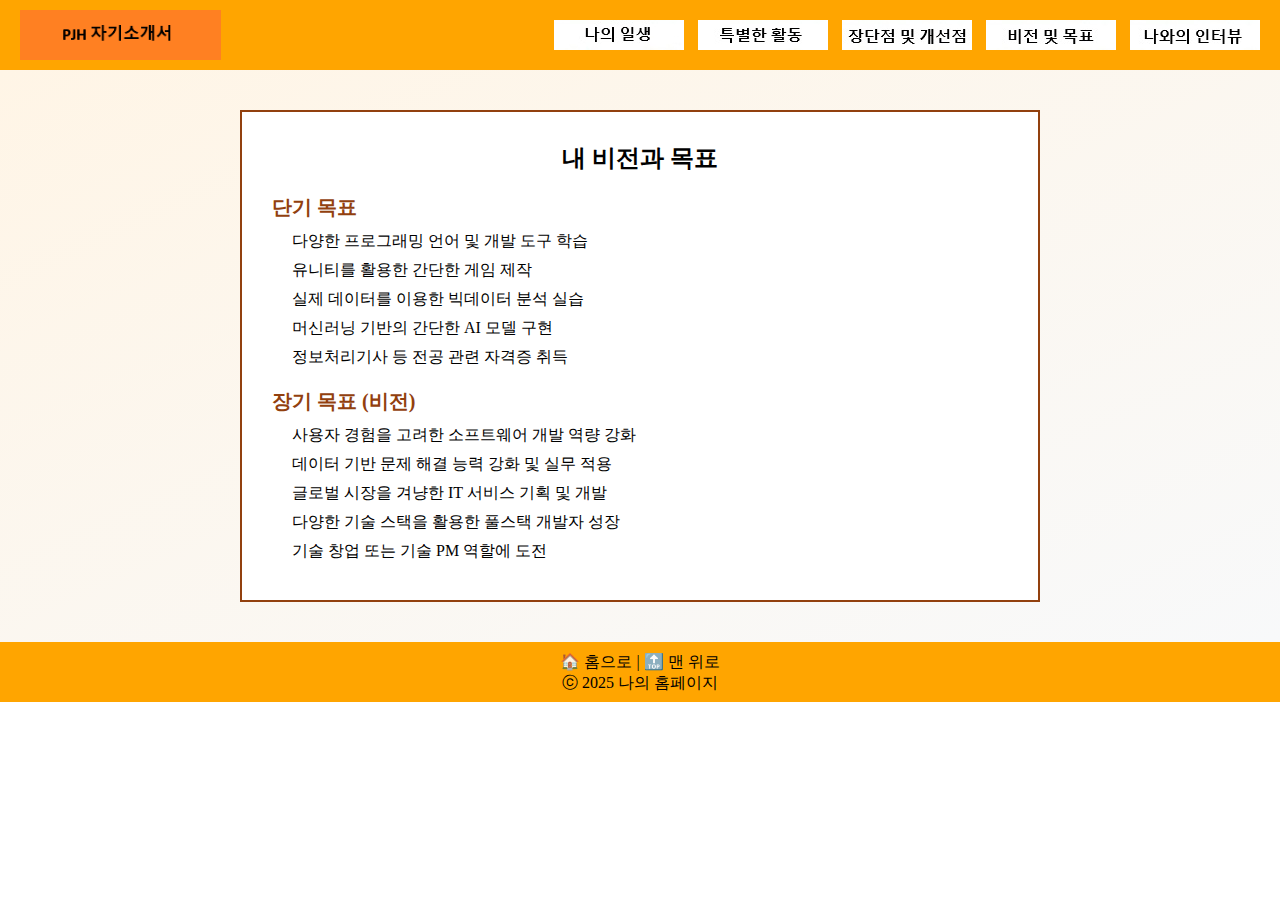
<file: Subpage4.html>
<!DOCTYPE html>
<html>
<head>
  <meta charset="UTF-8">
  <meta name="viewport" content="width=device-width, initial-scale=1.0">
  <link rel="stylesheet" href="common.css">
  <style>
    main {
      background-color: #f8f9fa;
      padding: 40px;
      min-height: 400px;
      background: linear-gradient(to bottom right, #fff5e6, #f8f9fa);
    }

    .goal-section {
      background-color: #fff;
      border: 2px solid #92400e;
      padding: 30px;
      max-width: 800px;
      margin: 0 auto;
      
    }

    .goal-section h2 {
      margin-bottom: 20px;
      font-size: 24px;
      text-align: center;
    }

    .goal-section h3 {
      color: #92400e;
      margin-top: 20px;
      margin-bottom: 10px;
      font-size: 20px;
    }

    .goal-section ul {
      margin-left: 20px;
    }

    .goal-section li {
      margin-bottom: 8px;
    }

    @media (max-width: 768px) {
      header {
        text-align: center;
      }

      #logo {
        float: none;
        margin: 0 auto;
        display: block;
      }

      nav {
        float: none;
        margin-top: 10px;
      }

      nav ul {
        display: flex;
        flex-direction: column;
        align-items: center;
      }

      nav ul li {
        margin: 5px 0;
      }
      .goal-section {
        padding: 20px;
      }
    }
  </style>
</head>
<body>
  <header>
    <a href="index.html"><img id="logo" src="logo.jpg"></a>
    <nav>
      <ul>
        <li><a href="Subpage1.html"><img src="menu01.jpg"></a></li>
        <li><a href="Subpage2.html"><img src="menu02.jpg"></a></li>
        <li><a href="Subpage3.html"><img src="menu03.jpg"></a></li>
        <li><a href="Subpage4.html"><img src="menu04.jpg"></a></li>
        <li><a href="Subpage5.html"><img src="menu05.jpg"></a></li>
      </ul>
    </nav>
  </header>

  <main>
    <div class="goal-section">
      <h2>내 비전과 목표</h2>

      <h3>단기 목표</h3>
      <ul>
        <li>다양한 프로그래밍 언어 및 개발 도구 학습</li>
        <li>유니티를 활용한 간단한 게임 제작</li>
        <li>실제 데이터를 이용한 빅데이터 분석 실습</li>
        <li>머신러닝 기반의 간단한 AI 모델 구현</li>
        <li>정보처리기사 등 전공 관련 자격증 취득</li>
      </ul>

      <h3>장기 목표 (비전)</h3>
      <ul>
        <li>사용자 경험을 고려한 소프트웨어 개발 역량 강화</li>
        <li>데이터 기반 문제 해결 능력 강화 및 실무 적용</li>
        <li>글로벌 시장을 겨냥한 IT 서비스 기획 및 개발</li>
        <li>다양한 기술 스택을 활용한 풀스택 개발자 성장</li>
        <li>기술 창업 또는 기술 PM 역할에 도전</li>
      </ul>
    </div>
  </main>

  <footer>
  <p>
    <a href="index.html">🏠 홈으로</a> |
    <a href="#top">🔝 맨 위로</a>
  </p>
    ⓒ 2025 나의 홈페이지
  </footer>
</body>
</html>
</file>
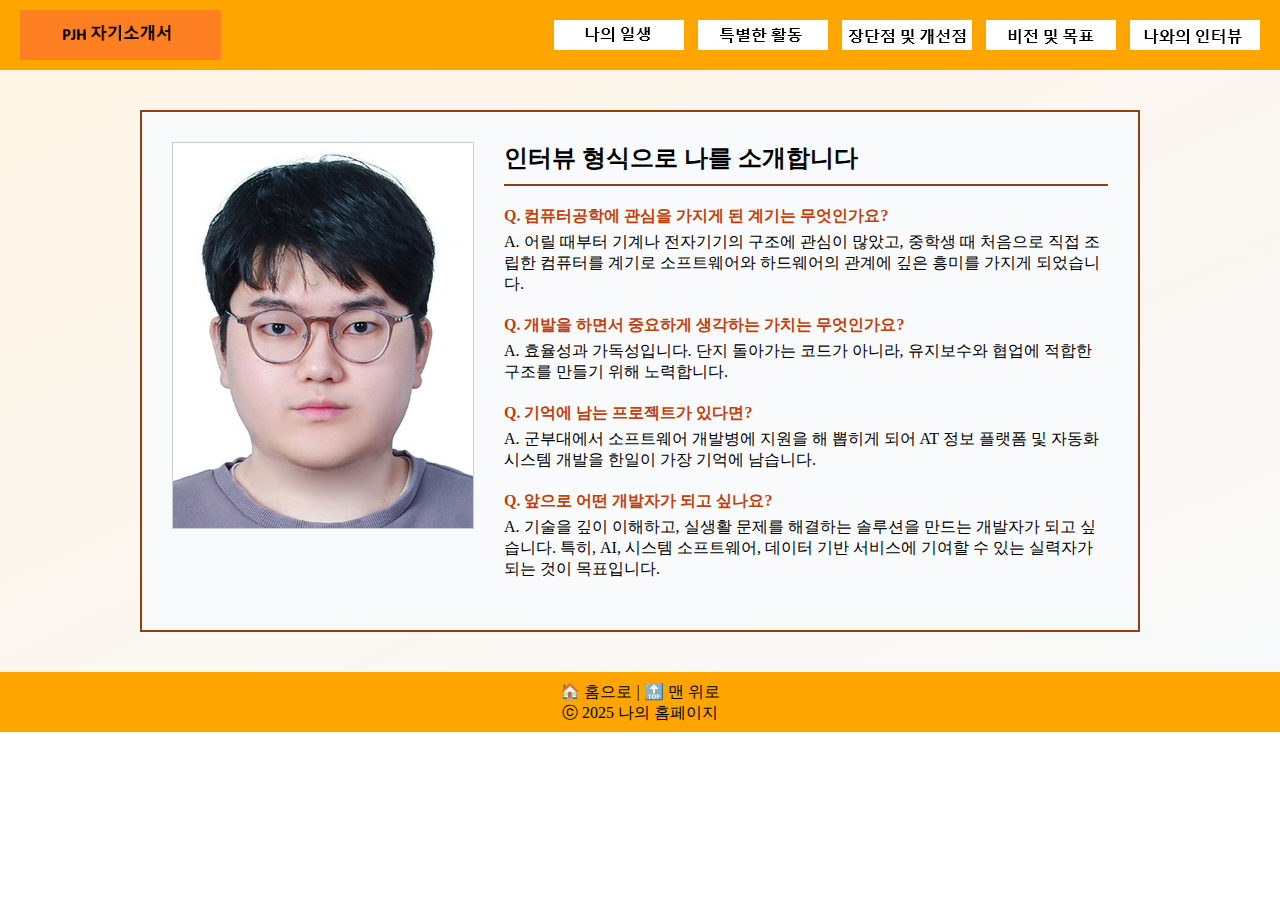
<file: Subpage5.html>
<!DOCTYPE html>
<html>
<head>
  <meta charset="UTF-8">
  <meta name="viewport" content="width=device-width, initial-scale=1.0">
  <link rel="stylesheet" href="common.css">
  <style>
    main {
      background: linear-gradient(to bottom right, #fff5e6, #f8f9fa);
      padding: 40px;
      min-height: 400px;
    }

    .interview-box {
      display: flex;
      border: 2px solid #92400e;
      padding: 30px;
      max-width: 1000px;
      margin: 0 auto;
      background-color: #f9fafb;
    }

    .interview-img {
      flex: 1;
      margin-right: 30px;
    }

    .interview-img img {
      width: 100%;
      border: 1px solid #ccc;
    }

    .interview-content {
      flex: 2;
    }

    .interview-content h2 {
      margin-bottom: 20px;
      font-size: 24px;
      border-bottom: 2px solid #92400e;
      padding-bottom: 10px;
    }

    .qa {
      margin-bottom: 20px;
    }

    .qa p {
      margin: 5px 0;
    }

    .qa .q {
      font-weight: bold;
      color: #c2410c;
    }

    @media (max-width: 768px) {
      header {
        text-align: center;
      }

      #logo {
        float: none;
        margin: 0 auto;
        display: block;
      }

      nav {
        float: none;
        margin-top: 10px;
      }

      nav ul {
        display: flex;
        flex-direction: column;
        align-items: center;
      }

      nav ul li {
        margin: 5px 0;
      }
      .interview-box {
        flex-direction: column;
      }

      .interview-img {
        margin-right: 0;
        margin-bottom: 20px;
      }
    }
  </style>
</head>
<body>
  <header>
    <a href="index.html"><img id="logo" src="logo.jpg"></a>
    <nav>
      <ul>
        <li><a href="Subpage1.html"><img src="menu01.jpg"></a></li>
        <li><a href="Subpage2.html"><img src="menu02.jpg"></a></li>
        <li><a href="Subpage3.html"><img src="menu03.jpg"></a></li>
        <li><a href="Subpage4.html"><img src="menu04.jpg"></a></li>
        <li><a href="Subpage5.html"><img src="menu05.jpg"></a></li>
      </ul>
    </nav>
  </header>

  <main>
    <div class="interview-box">
      <div class="interview-img">
        <img src="mainphoto.jpg">
      </div>
      <div class="interview-content">
        <h2>인터뷰 형식으로 나를 소개합니다</h2>

        <div class="qa">
          <p class="q">Q.  컴퓨터공학에 관심을 가지게 된 계기는 무엇인가요?</p>
          <p class="a">A.  어릴 때부터 기계나 전자기기의 구조에 관심이 많았고, 중학생 때 처음으로 직접 조립한 컴퓨터를 계기로 소프트웨어와 하드웨어의 관계에 깊은 흥미를 가지게 되었습니다.</p>
        </div>

        <div class="qa">
          <p class="q">Q. 개발을 하면서 중요하게 생각하는 가치는 무엇인가요?</p>
          <p class="a">A. 효율성과 가독성입니다. 단지 돌아가는 코드가 아니라, 유지보수와 협업에 적합한 구조를 만들기 위해 노력합니다.</p>
        </div>

        <div class="qa">
          <p class="q">Q. 기억에 남는 프로젝트가 있다면?</p>
          <p class="a">A. 군부대에서 소프트웨어 개발병에 지원을 해 뽑히게 되어 AT 정보 플랫폼 및 자동화 시스템 개발을 한일이 가장 기억에 남습니다.</p>
        </div>

        <div class="qa">
          <p class="q">Q. 앞으로 어떤 개발자가 되고 싶나요?</p>
          <p class="a">A. 기술을 깊이 이해하고, 실생활 문제를 해결하는 솔루션을 만드는 개발자가 되고 싶습니다. 
                      특히, AI, 시스템 소프트웨어, 데이터 기반 서비스에 기여할 수 있는 실력자가 되는 것이 목표입니다.</p>
        </div>
      </div>
    </div>
  </main>

  <footer>
  <p>
    <a href="index.html">🏠 홈으로</a> |
    <a href="#top">🔝 맨 위로</a>
  </p>
    ⓒ 2025 나의 홈페이지
  </footer>
</body>
</html>
</file>
<file: common.css>
* {
    box-sizing: border-box;
    margin: 0;
    padding: 0;
}

ul {
    list-style-type: none;
}

body {
    font-family: "맑은 고딕", "돋움";
    font-size: 100%;
}

header {
    height: auto;
    padding: 10px 20px;
    background-color: orange;
    overflow: hidden;
}

#logo {
    float: left;
    height: 50px;
}

nav {
    float: right;
    margin-top: 10px;
}

nav ul li {
    display: inline-block;
    margin-left: 10px;
}

nav ul li img {
    height: 30px;
}
footer {
    height: 60px;
    padding: 10px;
    text-align: center;
    background-color: orange;
    clear: both;
}
footer a {
    text-decoration: none;
    color: inherit;
}
</file>
